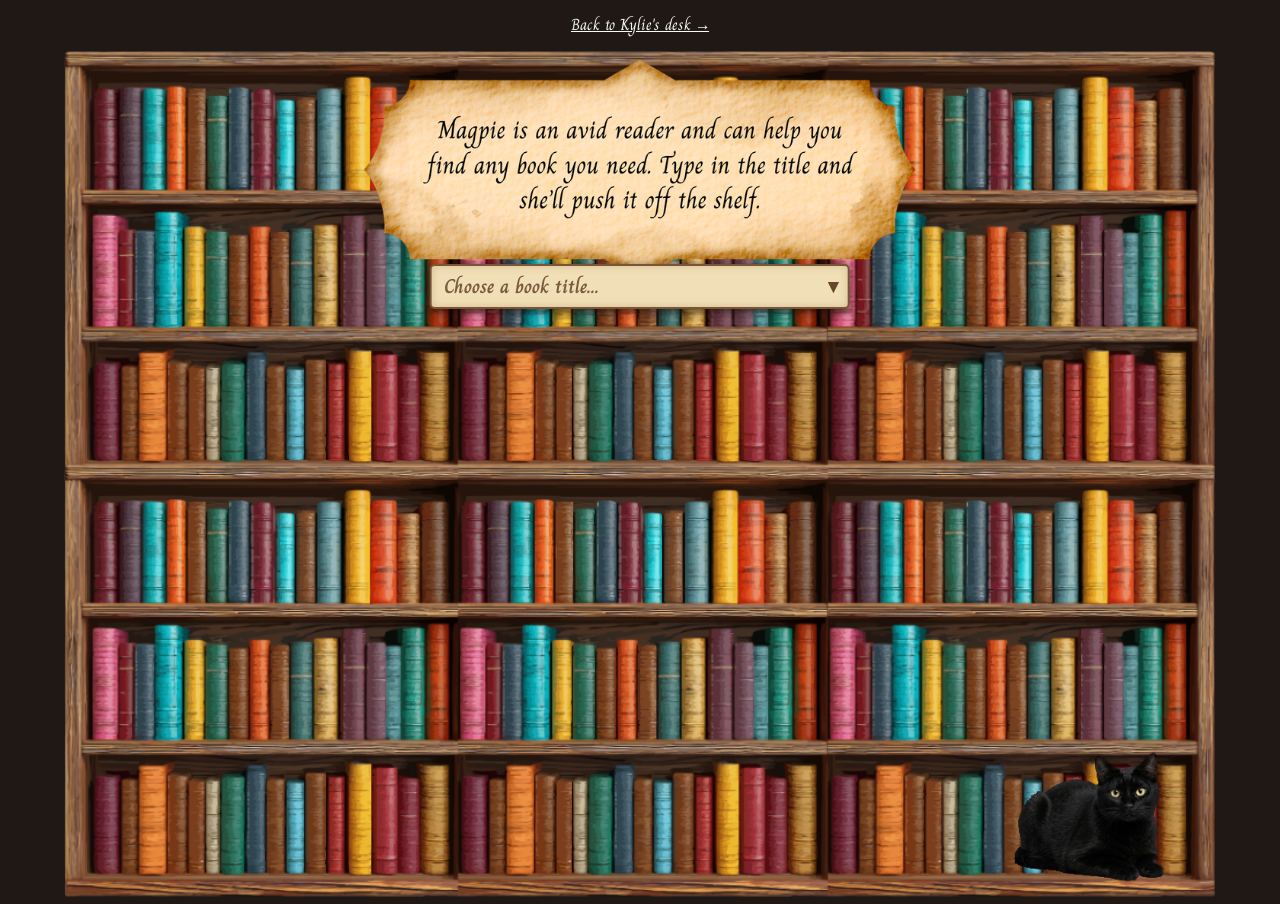
<file: library.html>
<!DOCTYPE html>
<html lang="en">
<head>
  <meta charset="UTF-8" />
  <meta name="viewport" content="width=device-width, initial-scale=1.0" />
  <title>Practical Magic — Library</title>
  <link rel="preconnect" href="https://fonts.googleapis.com" />
  <link rel="preconnect" href="https://fonts.gstatic.com" crossorigin />
  <link href="https://fonts.googleapis.com/css2?family=Charm:wght@400;700&display=swap" rel="stylesheet" />
  <link rel="stylesheet" href="style.css" />
  <link rel="stylesheet" href="library.css" />
  <script src="library-books.js" defer></script>
  <script src="library.js" defer></script>
  <script src="room-navigation.js" defer></script>
</head>
<body class="library-page">
  <header class="library-header">
    <a href="index.html">Back to Kylie's desk <span aria-hidden="true">→</span></a>
  </header>
  <main class="page">
    <div class="library-stage" id="libraryStage">
      <img
        class="library-image"
        src="assets/libraryassets/library.png"
        alt="Shelves filled with books"
        draggable="false"
      />
      <div class="library-cat" id="libraryCat" role="img" aria-label="Magpie the black cat"></div>
      <div class="library-search" id="librarySearch">
        <img src="assets/libraryassets/catmessage.png" alt="Magpie is an avid reader and can help you find any book you need. Type in the title and she'll push it off the shelf." />
        <label for="bookSearch">Find a book</label>
        <div class="book-picker">
          <div class="book-picker-field">
            <input id="bookSearch" type="text" role="combobox" aria-autocomplete="list" aria-expanded="false" aria-controls="bookTitles" placeholder="Choose a book title..." autocomplete="off" />
            <button type="button" id="toggleBooks" aria-label="Show book titles" tabindex="-1">▾</button>
          </div>
          <div class="book-options" id="bookTitles" role="listbox" hidden></div>
        </div>
      </div>
    </div>
  </main>

  <!-- SIMPLE IMAGE OVERLAY -->
  <div class="overlay" id="imageOverlay" hidden>
    <button class="close-button" id="closeImageOverlay" aria-label="Close book">×</button>
    <div class="open-book">
      <img id="overlayImage" class="overlay-image" alt="" />
      <button class="riddle-sheet" id="riddleSheet" aria-label="Pick up the riddle page" hidden>
        <img src="assets/libraryassets/frontside.png" alt="Front of the riddle page" />
      </button>
    </div>
  </div>
  <dialog class="riddle-dialog" id="riddleDialog" aria-label="Riddle page">
    <button class="riddle-flip" id="riddleFlip" aria-label="Turn the page over to the back">
      <img id="riddleImage" src="assets/libraryassets/frontside.png" alt="Front of the riddle page" />
    </button>
  </dialog>
</body>
</html>
</file>
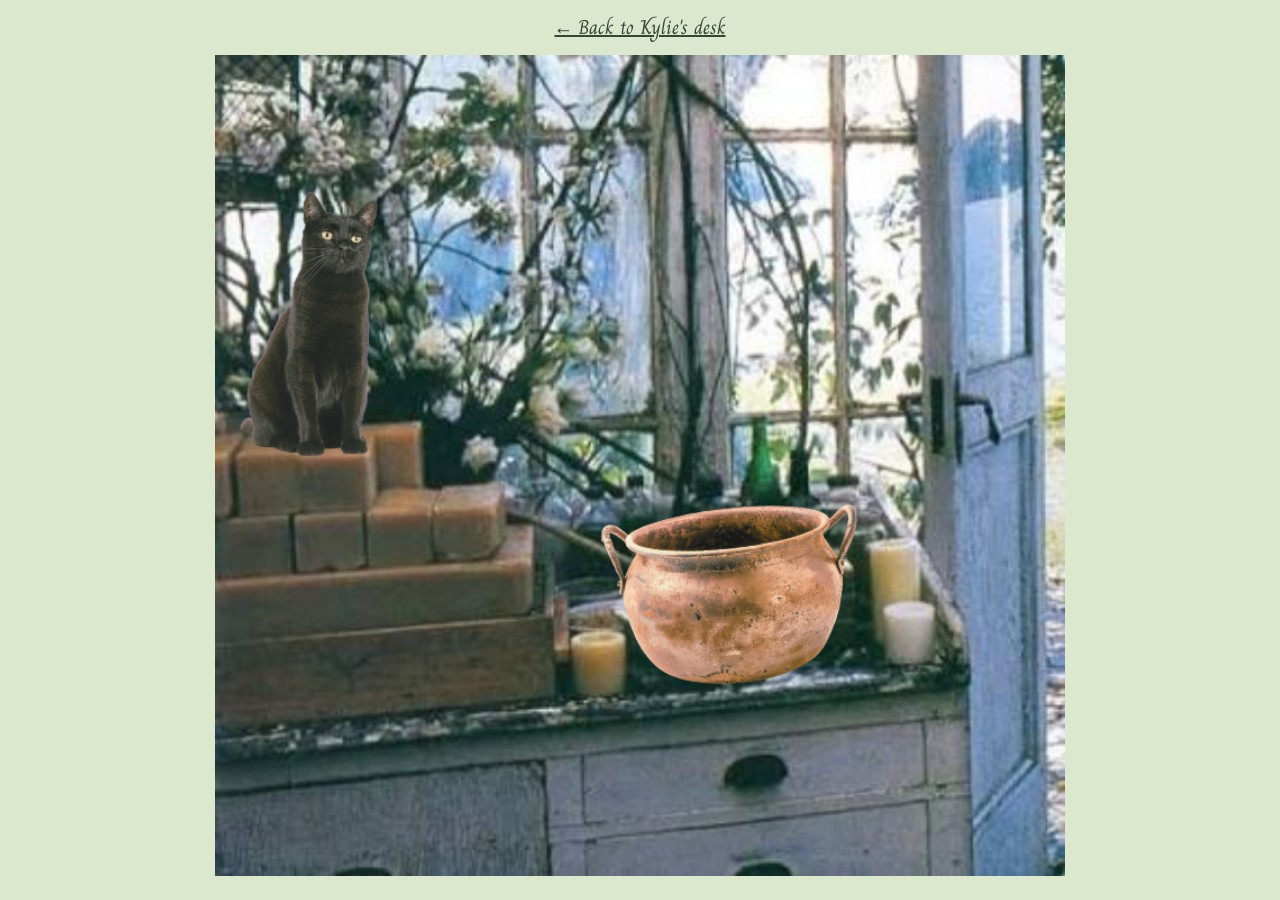
<file: potion.html>
<!DOCTYPE html>
<html lang="en">
<head>
  <meta charset="UTF-8">
  <meta name="viewport" content="width=device-width, initial-scale=1.0">
  <title>Aunt Gilly's Gardenhouse</title>
  <link rel="preconnect" href="https://fonts.googleapis.com">
  <link rel="preconnect" href="https://fonts.gstatic.com" crossorigin>
  <link href="https://fonts.googleapis.com/css2?family=Charm&display=swap" rel="stylesheet">
  <link rel="stylesheet" href="potion.css">
  <script src="potion.js" defer></script>
  <script src="room-navigation.js" defer></script>
</head>
<body>
  <header class="garden-header">
    <a href="index.html">← Back to Kylie's desk</a>
  </header>
  <main class="greenhouse">
    <img class="greenhouse-image" src="assets/potionassets/gillysgreenhouse.png" alt="A sunlit greenhouse with plants, a black cat, and a copper cauldron on the workbench.">
    <button class="cauldron-hotspot" id="openPotion" aria-label="Open the cauldron"></button>
  </main>
  <dialog id="potionDialog" aria-label="Brew a potion">
    <div class="potion-panel">
      <button class="close-button" id="closePotion" aria-label="Close potion">×</button>
      <div class="brewing-layout" id="brewingView">
        <section class="cauldron-area" aria-label="Your potion">
          <div class="cauldron-art" id="cauldronArt">
            <div class="potion-glow" aria-hidden="true"></div>
            <img class="cauldron-image" src="assets/potionassets/cauldron.png" alt="A black cat sitting beside a copper cauldron.">
          </div>
          <br> <br><br>
          <button class="brew-button" id="brewPotion" disabled>BREW</button>
          <button class="reset-button" id="resetPotion">RESET</button>
        </section>
        <div class="ingredient-shelf" id="ingredientShelf">
          <section aria-labelledby="ingredientsTitle">
            <h3 id="ingredientsTitle">Core Ingredients</h3>
            <div class="ingredient-grid" id="ingredientGrid"></div>
          </section>
          <section class="birthstone-shelf" aria-labelledby="birthstonesTitle">
            <h3 id="birthstonesTitle">Birth Stones</h3>
            <div class="ingredient-grid" id="birthstoneGrid"></div>
          </section>
        </div>
      </div>
      <section class="result-view" id="potionResult" aria-label="Your brewed potion" hidden>
        <img id="potionImage" class="result-image" alt="A freshly brewed potion">
        <div>
          <button class="brew-button" id="drinkPotion">Drink</button>
          <button class="reset-button" id="discardPotion">Discard</button>
        </div>
      </section>
      <section class="result-view" id="endGame" aria-label="Potion outcome" hidden>
        <img id="endGameImage" class="ending-image" alt="">
        <button class="reset-button" id="returnToGarden" hidden>Back in Time</button>
      </section>
    </div>
  </dialog>
</body>
</html>
</file>
<file: style.css>
/* ==========================================
   PRACTICAL MAGIC — KYLIE'S DESK
   ========================================== */

/* GLOBAL STYLES */

:root {
  font-family: Georgia, 'Times New Roman', serif;
  color: #fdfdfc;
  background: #201814;
}

* {
  box-sizing: border-box;
}

body {
  margin: 0;
}

body.visiting-room {
  overflow: hidden;
}

.room-frame {
  position: fixed;
  inset: 0;
  width: 100%;
  height: 100%;
  border: 0;
  background: #201814;
  z-index: 1100;
}

.room-frame[hidden] {
  display: none;
}

.room-navigation {
  position: relative;
  top: 24px;
  z-index: 2;
  display: flex;
  justify-content: space-between;
  gap: 16px;
  max-width: 1480px;
  margin: auto;
  padding: 0 8px;
}

.room-navigation + .page {
  margin-top: -24px;
}

.room-link {
  display: inline-flex;
  align-items: center;
  justify-content: center;
  gap: 8px;
  padding: 0;
  font-family: 'Charm', cursive;
  font-size: clamp(18px, 2.4vw, 26px);
  color: #fdfdfc;
  text-align: center;
  text-decoration: none;
  line-height: 1.1;
}

.room-link:hover {
  text-decoration: underline;
  text-underline-offset: 5px;
}

.room-link:focus-visible {
  outline: 2px solid #fdfdfc;
  outline-offset: 4px;
}

/* ==========================================
   HEADER
   ========================================== */

.masthead {
  max-width: 1480px;
  margin: auto;
  padding: 14px 24px;
  display: flex;
  align-items: end;
  justify-content: space-between;
  gap: 14px;
}

.masthead h1 {
  margin: 0;
  font-size: clamp(22px, 2.6vw, 36px);
  font-weight: normal;
}

.masthead p {
  color: #050505;
  font: 14px system-ui;
  margin: 0 0 5px;
}

.eyebrow {
  font: 10px system-ui;
  letter-spacing: 2.5px;
  color: #080808;
}

/* ==========================================
   MAIN DESK
   ========================================== */

main {
  max-width: 1480px;
  margin: auto;
  padding: 0 8px 20px;
}

.desk-stage {
  position: relative;
  width: 100%;
  line-height: 0;
  user-select: none;
}

.desk-image {
  display: block;
  width: 100%;
  height: auto;
}

/* Clickable desk objects */

.hotspot {
  position: absolute;
  left: var(--x);
  top: var(--y);
  width: var(--w);
  height: var(--h);
  margin: 0;
  padding: 0;
  border: 2px solid transparent;
  border-radius: 14px;
  background: transparent;
  cursor: pointer;
  line-height: normal;
  transition: background 0.18s, border 0.18s;
  z-index: 1;
}

.hotspot span {
  position: absolute;
  left: 50%;
  bottom: 100%;
  transform: translate(-50%, 4px);
  background: #201814e8;
  color: #ffffff;
  padding: 5px 9px;
  border-radius: 5px;
  white-space: nowrap;
  opacity: 0;
  pointer-events: none;
  font: 12px system-ui;
}

.hotspot:hover span,
.hotspot:focus-visible span {

}

.hotspot:hover,
.hotspot:focus-visible {

}

.show-hotspots .hotspot {
  background: #ffcc0040;
  border: 2px dashed #ffffff;
}

/* Instructions */

.hint {
  font: 12px system-ui;
  color: #080807;
  margin: 12px 8px;
}

kbd {
  background: #59453d;
  padding: 2px 6px;
  border-radius: 4px;
}

/* ==========================================
   POPUP OVERLAYS
   ========================================== */

.overlay {
  position: fixed;
  inset: 0;
  background: rgba(0, 0, 0, 0.55);
  display: flex;
  align-items: center;
  justify-content: center;
  z-index: 999;
}

.overlay[hidden] {
  display: none;
}

/* Floating letters, notes, and Polaroids */

.overlay-image {
  display: block;
  max-width: 85vw;
  max-height: 90vh;
  width: auto;
  height: auto;
  object-fit: contain;
  filter: drop-shadow(0 12px 25px rgba(0, 0, 0, 0.35));
}

/* Interactive panels */

.panel-content {
  width: 85vw;
  max-width: 1100px;
  height: 85vh;
  background: #ffffff;
  color: #2c241e;
  border-radius: 16px;
  overflow: auto;
  padding: 24px;
}

/* Close button */

.panel-content:has(.family-tree-panel) {
  width: 95vw;
  max-width: 1250px;
  height: 94vh;
}

.close-button {
  position: fixed;
  top: 16px;
  right: 16px;
  z-index: 1000;
  width: 40px;
  height: 40px;
  border: none;
  border-radius: 50%;
  background: rgba(0, 0, 0, 0.8);
  color: white;
  font-size: 24px;
  cursor: pointer;
}

/* ==========================================
   GENERAL INTERACTIVE CONTENT
   ========================================== */

.note-panel {
  max-width: 680px;
  margin: auto;
  padding: 22px;
  background: #ffffff;
  border: 1px solid #ffffff;
  line-height: 1.65;
}

.note-panel h3 {
  margin-top: 0;
}

.placeholder {
  margin: 20px auto;
  max-width: 620px;
  font: 15px/1.7 system-ui;
}

.placeholder code {
  background: #f6f3ef;
  padding: 2px 4px;
}

.footnote {
  font: 12px/1.6 system-ui;
  color: #796451;
}

.primary {
  cursor: pointer;
  border: none;
  background: #594333;
  color: white;
  padding: 11px 17px;
  border-radius: 8px;
  font: 14px system-ui;
}

.secondary {
  cursor: pointer;
  border: 1px solid #ffffff;
  background: #ffffff;
  color: #49392b;
  padding: 9px 14px;
  border-radius: 8px;
  font: 13px system-ui;
}

/* ==========================================
   FAMILY TREE PANEL
   ========================================== */

.family-tree-panel {
  width: 100%;
  min-width: 0;
}

.family-tree-panel h2 {
  margin: 0 0 8px;
  text-align: center;
  font-weight: normal;
  font-size: 26px;
}

.family-tree-panel p {
  font: 13px/1.5 system-ui;
  color: #6e5e50;
  text-align: center;
  margin: 0 0 20px;
}

/* Tree on left, portraits on right */

.family-tree-layout {
  display: grid;
  grid-template-columns: minmax(0, 3fr) 150px;
  gap: 20px;
  align-items: start;
  width: 100%;
}

.family-tree-sidebar {
  min-width: 0;
  display: flex;
  flex-direction: column;
  gap: 12px;
}

.family-tree-sidebar .primary {
  width: 100%;
}

.family-tree-sidebar .primary:focus-visible {
  outline: 3px solid #594333;
  outline-offset: 3px;
}

.family-tree-sidebar #familyTreeFeedback {
  margin: 0;
}

/* Vertical family tree */

.tree-board {
  position: relative;
  width: 100%;
  max-width: 850px;
  min-width: 0;
  margin: 0 auto;
}

.tree-background {
  display: block;
  width: 100%;
  height: auto;
  pointer-events: none;
  user-select: none;
}

/* ==========================================
   FAMILY TREE DROP ZONES
   ========================================== */

.tree-slot {
  position: absolute;
  width: 10.5%;
  height: 13%;
  transform: translate(-50%, -50%);
  border: 2px solid transparent;
  border-radius: 6px;
  background: transparent;
  display: flex;
  align-items: center;
  justify-content: center;
}

.tree-slot:hover,
.tree-slot.drag-over {
  border: 2px dashed rgba(90, 65, 45, 0.6);
  background: rgba(255, 255, 255, 0.25);
}

/* ==========================================
   DRAGGABLE FAMILY PORTRAITS
   ========================================== */

.portrait-card {
  cursor: grab;
  user-select: none;
}

.portrait-card:active {
  cursor: grabbing;
}

.portrait-card img {
  display: block;
  width: 100%;
  height: auto;
  pointer-events: none;
}

/* Portraits placed on family tree */

.tree-slot .portrait-card {
  width: 100%;
  height: 100%;
}

.tree-slot .portrait-card img {
  width: 100%;
  height: 100%;
  object-fit: contain;
}

/* ==========================================
   PORTRAIT SIDEBAR
   ========================================== */

.portrait-bank {
  display: flex;
  flex-direction: column;
  align-items: center;
  gap: 12px;

  width: 150px;
  max-height: 70vh;

  padding: 12px;
  overflow-y: auto;

  border: 1px solid #dbd7d2;
  border-radius: 10px;
  background: #f7f7f7;
}

.portrait-bank .portrait-card {
  width: 95px;
  flex-shrink: 0;
}

/* Optional scrollbar styling */

.portrait-bank::-webkit-scrollbar {
  width: 6px;
}

.portrait-bank::-webkit-scrollbar-track {
  background: #f8f7f7;
  border-radius: 10px;
}

.portrait-bank::-webkit-scrollbar-thumb {
  background: #f2f2f2;
  border-radius: 10px;
}

/* ==========================================
   EMBEDDED APP LAB PHONE
   ========================================== */

#phoneOverlay {
  position: fixed;
  inset: 0;
  z-index: 1000;
  background: rgba(0, 0, 0, 0.65);

  display: flex;
  align-items: center;
  justify-content: center;
}

#phoneOverlay[hidden] {
  display: none;
}

.phone-container {
  width: 392px;
  max-width: 95vw;
  height: min(620px, 90vh);

  display: flex;
  justify-content: center;
  align-items: center;
}

.phone-container iframe {
  width: 100%;
  height: 100%;
  border: none;
  border-radius: 16px;
}

/* ==========================================
   RESPONSIVE LAYOUT
   ========================================== */

/* Fit the desk and its percentage-based hotspots to the available height. */
body:not(.library-page) .room-navigation,
body:not(.library-page) main {
  width: min(100%, 1480px, calc((100dvh - 60px) * 1.38186 + 16px));
}
.room-navigation { top: 0; min-height: 40px; align-items: center; }
.room-navigation + .page { margin-top: 0; }
.room-link { font-size: clamp(16px, 2vw, 22px); }
body:has(.overlay:not([hidden])) { overflow: hidden; }
.overlay-image { max-width: 92vw; max-height: calc(100dvh - 48px); }
.panel-content { max-height: calc(100dvh - 48px); padding: 16px; }
.panel-content:has(.family-tree-panel) {
  width: fit-content;
  max-width: 95vw;
  height: auto;
  max-height: calc(100dvh - 48px);
  padding: 12px;
}
.family-tree-layout { grid-template-columns: minmax(0, 1fr) 180px; gap: 12px; }
.tree-board { width: min(850px, calc((100dvh - 72px) * .87888)); }
.portrait-bank {
  display: grid;
  grid-template-columns: repeat(3, minmax(0, 1fr));
  align-content: start;
  width: 180px;
  max-height: calc(100dvh - 72px);
  padding: 6px;
  gap: 6px;
}
.portrait-bank .portrait-card { width: 100%; }
.portrait-bank .portrait-card img { height: min(110px, 18dvh); object-fit: contain; }

@media (max-width: 700px) {

  /* Header */

  .masthead {
    align-items: start;
    flex-direction: column;
  }

  /* Desk remains large enough to inspect */

  .desk-stage {
    min-width: 600px;
  }

  main {
    overflow-x: auto;
  }

  /* Interactive panel */

  .panel-content {
    width: 95vw;
    height: 90vh;
    padding: 12px;
  }

  /* Keep portraits BESIDE the tree */

  .family-tree-layout {
    grid-template-columns: minmax(0, 1fr) 100px;
    gap: 10px;
  }

  .portrait-bank {
    grid-template-columns: 1fr;
    width: 100px;
    padding: 6px;
    gap: 8px;
  }

  .portrait-bank .portrait-card {
    width: 70px;
  }

  .family-tree-panel h2 {
    font-size: 21px;
  }

  .family-tree-panel p {
    font-size: 11px;
  }

  /* Smaller phone screens */

  .phone-container {
    max-width: 95vw;
    height: min(620px, 90vh);
  }
}
</file>
<file: library.css>
/* Library scene */

.library-page {
  display: flex;
  flex-direction: column;
  height: 100vh;
  height: 100dvh;
  overflow: hidden;
}
.library-header { max-width: 1000px; margin: auto; padding: 22px 24px 16px; text-align: center; }
.library-header a { color: #f5fbf5; font-family: 'Charm', cursive; }
.library-header p { line-height: 1.5; }

.library-page main {
  flex: 1;
  min-height: 0;
  width: 100%;
  padding: 0;
  display: flex;
  align-items: center;
  justify-content: center;
}

.library-page .overlay-image {
  width: min(98vw, 142vh);
  max-width: 98vw;
  max-height: 98vh;
}

.library-stage {
  position: relative;
  width: min(100%, 135.78vh);
  width: min(100%, calc((100dvh - 52px) * 1.3578));
  line-height: 0;
  user-select: none;
}

.library-image {
  display: block;
  width: 100%;
  height: auto;
}

.library-search {
  position: absolute;
  z-index: 2;
  top: 1%;
  left: 50%;
  transform: translateX(-50%);
  width: 48%;
  display: flex;
  flex-direction: column;
  align-items: center;
  line-height: normal;
  font-family: 'Charm', cursive;
}

.library-search[hidden] {
  display: none;
}

.library-cat {
  position: absolute;
  z-index: 1;
  left: 82%;
  top: 80%;
  width: 14%;
  aspect-ratio: 192 / 208;
  background-image: url('assets/libraryassets/black-cat.webp');
  background-size: 800% 900%;
  background-repeat: no-repeat;
  pointer-events: none;
  animation: cat-idle 3s steps(6) infinite;
}

.library-cat.walk-left {
  animation: cat-walk-left 1.4s steps(8) infinite;
}

.library-cat.walk-right {
  animation: cat-walk-right 1.4s steps(8) infinite;
}

.library-cat.jump {
  animation: cat-jump 1.4s steps(5) infinite;
}

.library-cat.touch {
  animation: none;
  background-position: 28.5714% 37.5%;
}

.library-cat[hidden] {
  display: none;
}

@keyframes cat-idle {
  from { background-position: 0% 0%; }
  to { background-position: 85.7143% 0%; }
}

@keyframes cat-walk-left {
  from { background-position: 0% 25%; }
  to { background-position: 114.2857% 25%; }
}

@keyframes cat-walk-right {
  from { background-position: 0% 12.5%; }
  to { background-position: 114.2857% 12.5%; }
}

@keyframes cat-jump {
  from { background-position: 0% 50%; }
  to { background-position: 71.4286% 50%; }
}

@media (prefers-reduced-motion: reduce) {
  .library-cat,
  .library-cat.walk-left,
  .library-cat.walk-right,
  .library-cat.jump,
  .library-cat.touch {
    animation: none;
    background-position: 0% 0%;
  }
}

.library-search img {
  display: block;
  width: 100%;
  height: auto;
}

.library-search label {
  position: absolute;
  width: 1px;
  height: 1px;
  overflow: hidden;
  clip-path: inset(50%);
}

.book-picker {
  position: relative;
  width: 76%;
  margin-top: -3%;
  font: 700 clamp(12px, 1.6vw, 20px) 'Charm', cursive;
}

.book-picker-field {
  display: flex;
  border: 2px solid #795437;
  border-radius: 5px;
  background: #f1dfb8;
  box-shadow: 0 3px 8px #160c09aa, inset 0 0 8px #a8794555;
}

.library-search input {
  min-width: 0;
  flex: 1;
  padding: 5px 12px;
  border: 0;
  background: transparent;
  color: #382416;
  font: inherit;
}

.book-picker-field button {
  padding: 0 10px;
  border: 0;
  background: transparent;
  color: #68452d;
  cursor: pointer;
  font: inherit;
}

.book-options {
  position: absolute;
  top: 100%;
  width: 100%;
  max-height: min(40vh, 300px);
  overflow-y: auto;
  border: 2px solid #795437;
  border-top: 0;
  border-radius: 0 0 5px 5px;
  background: #f1dfb8;
  color: #382416;
  box-shadow: 0 6px 12px #160c09aa, inset 0 0 14px #a8794555;
  scrollbar-color: #795437 #e6cea1;
}

.book-options[hidden] {
  display: none;
}

.book-option,
.book-options-empty {
  padding: 5px 12px;
}

.book-option {
  cursor: pointer;
  border-bottom: 1px solid #b7956b66;
}

.book-option:hover,
.book-option[aria-selected="true"] {
  background: #795437;
  color: #fff1d1;
}

.book-options-empty {
  color: #7a5a3f;
}

.library-search input::placeholder {
  color: #7a5a3f;
  opacity: 1;
}

.library-search input:focus-visible {
  outline: none;
}

.book-picker-field:focus-within {
  box-shadow: 0 0 8px #e8c783, 0 3px 8px #160c09aa, inset 0 0 8px #a8794555;
}


/* The loose sheet stays aligned with the right-hand book page. */
.open-book { position: relative; width: min(98vw, 142vh); }
.library-page .open-book .overlay-image { width: 100%; height: auto; }
.riddle-sheet { position: absolute; left: 53%; top: 13%; width: 36%; padding: 0; border: 0; background: transparent; cursor: pointer; transform: rotate(2deg); }
.riddle-sheet img { display: block; width: 100%; height: auto; filter: drop-shadow(3px 5px 5px #0005); }
.riddle-sheet[hidden] { display: none; }
.riddle-sheet:focus-visible, .riddle-flip:focus-visible { outline: 2px solid #e6cea1; outline-offset: 4px; }
.riddle-dialog { width: fit-content; max-width: 94vw; max-height: 94vh; padding: 0; border: 0; background: transparent; overflow: visible; }
.riddle-dialog::backdrop { background: #0009; }
.riddle-flip { display: block; padding: 0; border: 0; background: transparent; cursor: pointer; }
.riddle-flip img { display: block; width: auto; height: auto; max-width: 94vw; max-height: 94vh; filter: drop-shadow(0 10px 20px #0006); }

.library-header { flex: none; padding: 12px 16px; }
.open-book { width: min(94vw, calc((100dvh - 48px) * 1.4481)); }
.library-page .open-book .overlay-image { max-height: calc(100dvh - 48px); }
.riddle-dialog, .riddle-flip img { max-height: calc(100dvh - 48px); }
</file>
<file: potion.css>
:root { font-family: 'Charm', cursive; font-size: 20px; color: #293c2c; background: #dce8ce; }
* { box-sizing: border-box; }
body { margin: 0; }
.garden-header { max-width: 1000px; margin: auto; padding: 22px 24px 16px; text-align: center; }
.garden-header a { color: #344533; }
h1 { font-size: clamp(24px, 4vw, 36px); font-weight: normal; margin: 18px 0 8px; }
.garden-header p { line-height: 1.5; }
.greenhouse { position: relative; width: min(100%, 850px); margin: 0 auto 32px; }
.greenhouse-image { display: block; width: 100%; height: auto; }
.cauldron-hotspot { position: absolute; left: 45%; top: 54%; width: 31%; height: 24%; border: 2px solid transparent; border-radius: 40%; background: transparent; cursor: pointer; }
button { font: inherit; cursor: pointer; }
button:focus-visible, a:focus-visible { outline: 3px solid #c19b43; outline-offset: 4px; }
body:has(dialog[open]) { overflow: hidden; }
dialog { width: min(1160px, 95vw); max-height: 92vh; padding: 0; border: 1px solid #aa956e; border-radius: 18px; color: #293c2c; background: #dce8ce; }
dialog::backdrop { background: #09120ddd; }
.potion-panel { position: relative; padding: 30px; }
.close-button { position: absolute; right: 12px; top: 12px; width: 38px; height: 38px; border: 0; color: #332c21; background: transparent; font-size: 25px; }
.potion-heading { text-align: center; padding: 0 28px; }
.eyebrow { text-transform: uppercase; letter-spacing: 2px; font-size: 11px; color: #666548; }
h2 { font-weight: normal; font-size: clamp(25px, 4vw, 36px); margin: 8px 0; }
.potion-heading > p:last-child { line-height: 1.6; }
.brewing-layout { display: grid; grid-template-columns: 1.2fr 1fr; gap: 28px; margin-top: 24px; align-items: start; }
.cauldron-area { text-align: center; padding: 20px 0; }
.cauldron-art { position: relative; isolation: isolate; }
.cauldron-image { position: relative; display: block; width: 100%; height: auto; }
.potion-glow { position: absolute; left: 36%; top: 11%; width: 52%; height: 15%; border-radius: 50%; background: #66ff70; filter: blur(12px); opacity: 0; transition: opacity .4s, background .4s; z-index: 1; pointer-events: none; }
.cauldron-art.brewing .potion-glow { opacity: .95; }

.brew-status { min-height: 3em; line-height: 1.5; margin: 20px 0 8px; }
#brewProgress { color: #696347; font-size: 14px; }
.reset-button { padding: 10px 18px; border: 1px solid #899276; border-radius: 6px; background: transparent; color: #344533; }
.brew-button { padding: 10px 24px; margin-right: 8px; border: 1px solid #344533; border-radius: 6px; background: #344533; color: #fffaf0; }
.brew-button:disabled { opacity: .45; cursor: default; }
h3 { font-size: 19px; font-weight: normal; margin: 0 0 14px; }
.ingredient-grid { display: grid; grid-template-columns: repeat(3, minmax(0, 1fr)); gap: 12px; }
.birthstone-shelf { margin-top: 24px; }
.ingredient { display: flex; flex-direction: column; align-items: center; justify-content: space-between; gap: 10px; min-width: 0; padding: 12px 6px; border: 0; background: transparent; color: #3a4030; font-size: 20px; transition: transform .2s; }
.ingredient img { width: 100%; height: 85px; object-fit: contain; }
.birthstone-shelf .ingredient-grid { grid-template-columns: repeat(4, minmax(0, 1fr)); gap: 4px; }
.birthstone-shelf .ingredient { padding: 4px 2px; gap: 4px; font-size: 16px; }
.birthstone-crop { width: 100%; height: 54px; overflow: hidden; }
.birthstone-shelf .birthstone-crop img { display: block; width: 100%; height: 110px; margin-top: -30px; object-fit: contain; }
.ingredient:hover:enabled { transform: translateY(-3px); }
.ingredient:disabled { opacity: .45; cursor: default; }
.ingredient:disabled img { filter: grayscale(1); }
@media (max-width: 700px) {
  .potion-panel { padding: 24px 16px; }
  .brewing-layout { grid-template-columns: 1fr; gap: 12px; }
  .cauldron-area { padding: 0; }
  .cauldron-art { max-width: 380px; margin: auto; }
  .ingredient img { height: 65px; }
  .garden-header { padding: 16px; }
}
@media (prefers-reduced-motion: reduce) { *, *::before, *::after { transition: none !important; } }

[hidden] { display: none !important; }
.result-view { text-align: center; padding: 30px 0; }
.result-image { display: block; width: min(100%, 360px); height: 50vh; object-fit: contain; margin: 0 auto 24px; }
.ending-image { display: block; max-width: 100%; max-height: 70vh; object-fit: contain; margin: auto; }
.reset-button:disabled { opacity: .45; cursor: default; }

/* Keep the greenhouse and brewing controls comfortable on shorter laptops. */
.garden-header { padding: 12px 16px; }
.greenhouse { width: min(100%, 850px, calc((100dvh - 64px) * 1.03557)); margin-bottom: 12px; }
dialog { max-height: calc(100dvh - 32px); }
@media (min-width: 701px) and (max-height: 900px) {
  .potion-panel { padding: 20px; }
  .brewing-layout { grid-template-columns: minmax(0, 1fr) minmax(0, 1.15fr); gap: 20px; margin-top: 12px; }
  .cauldron-area { padding: 12px 0; }
  .cauldron-area br { display: none; }
  .cauldron-art { margin-bottom: 20px; }
  h3 { margin-bottom: 6px; }
  .ingredient-grid { gap: 4px; }
  .ingredient { padding: 4px; gap: 2px; font-size: 17px; }
  .ingredient img { height: clamp(32px, 5.5dvh, 48px); }
  .birthstone-shelf { margin-top: 12px; }
  .birthstone-shelf .ingredient { padding: 2px; font-size: 15px; line-height: 1.15; }
  .birthstone-crop { height: 44px; }
  .birthstone-shelf .birthstone-crop img { height: 90px; margin-top: -25px; }
  .brew-button, .reset-button { padding: 6px 16px; }
  .result-view { padding: 12px 0; }
  .ending-image { max-height: calc(100dvh - 140px); }
}
</file>
